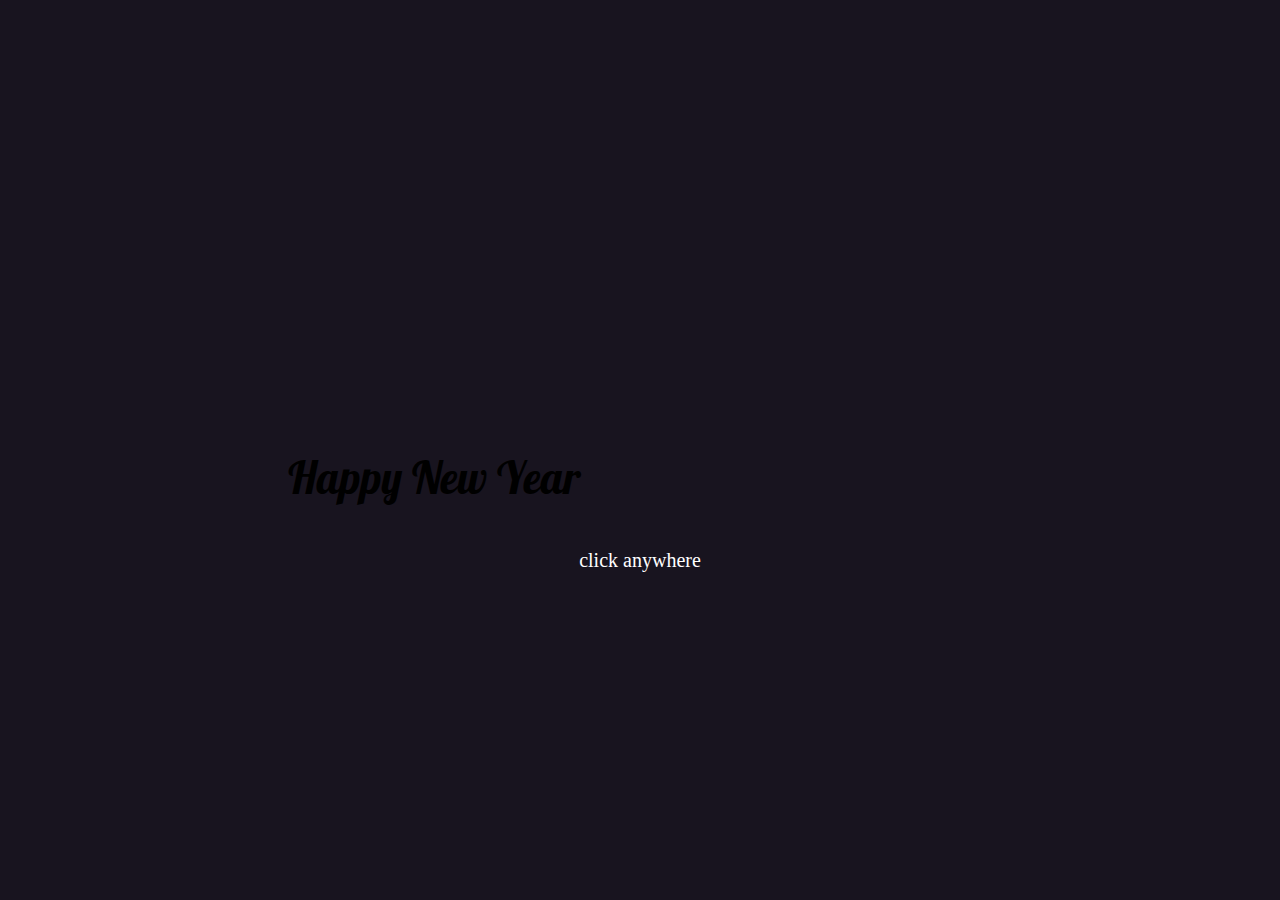
<file: fireworks/index.html>
<!DOCTYPE html>
<html lang="ko">
  <head>
    <meta charset="UTF-8" />
    <meta name="viewport" content="width=device-width, initial-scale=1.0" />
    <title></title>
    <link rel="stylesheet" href="style.css" />
  </head>
  <body>
    <div class="background">
      <div class="headline">
        <svg
          width="900"
          height="220"
          viewBox="0 0 100 100"
          xmlns="http://www.w3.org/2000/svg"
        >
          <text x="-80" y="30" class="goodbye">GoodBye 2021 &</text>
          <text x="-110" y="75" class="new-year">Happy New Year</text>
        </svg>
        <p>click anywhere</p>
      </div>
    </div>
    <script src="script.js"></script>
  </body>
</html>
</file>
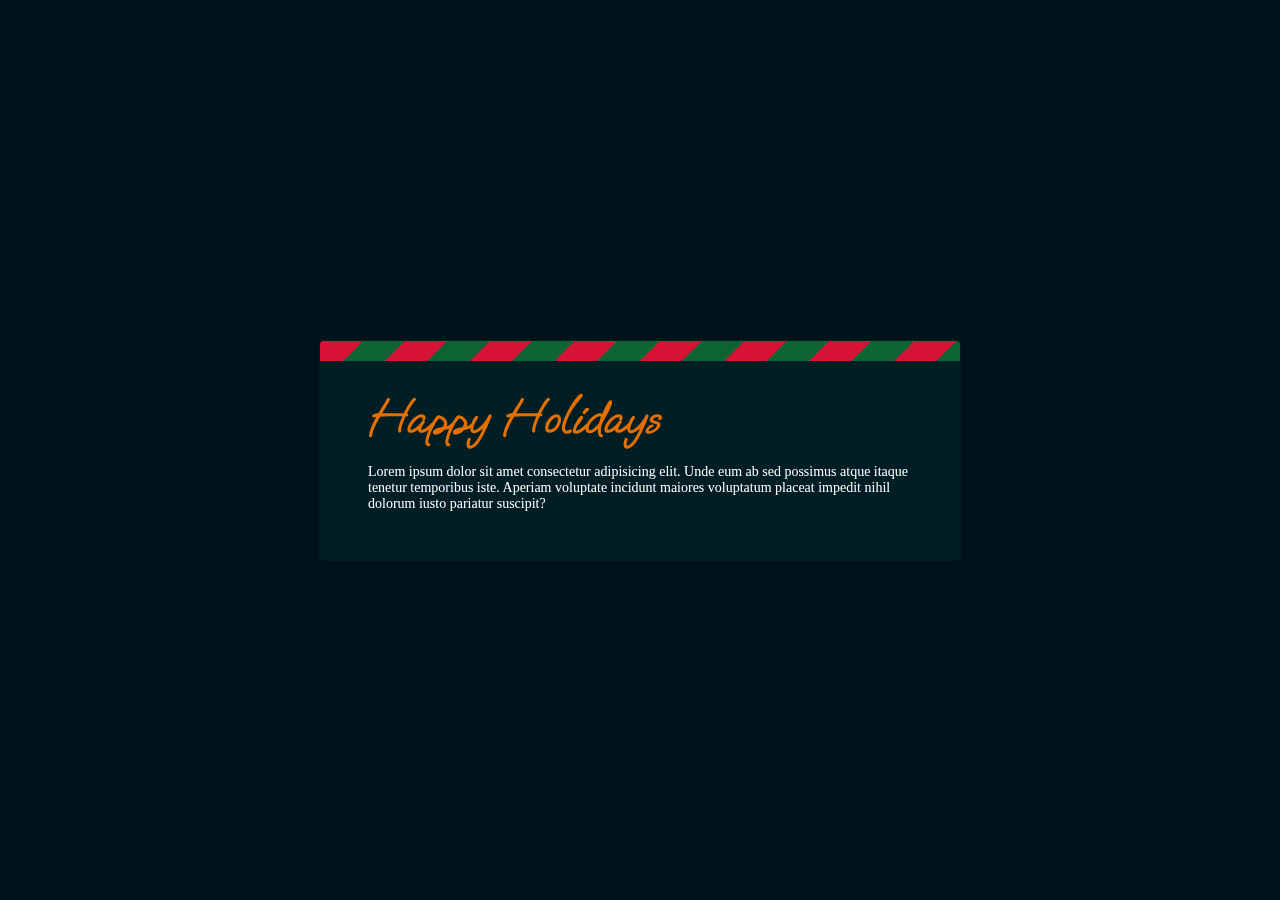
<file: snowfall/index.html>
<!DOCTYPE html>
<html lang="ko">
  <head>
    <meta charset="UTF-8" />
    <meta name="viewport" content="width=device-width, initial-scale=1.0" />
    <title>Text Effect 001</title>
    <link rel="stylesheet" href="./style.css" />
  </head>
  <body>
    <main class="wrapper">
      <div class="card">
        <h1>Happy Holidays</h1>
        <p>
          Lorem ipsum dolor sit amet consectetur adipisicing elit. Unde eum ab
          sed possimus atque itaque tenetur temporibus iste. Aperiam voluptate
          incidunt maiores voluptatum placeat impedit nihil dolorum iusto
          pariatur suscipit?
        </p>
      </div>
    </main>
    <script src="./script.js"></script>
  </body>
</html>
</file>
<file: fireworks/style.css>
@import url("https://fonts.googleapis.com/css2?family=Pushster&display=swap");
* {
  margin: 0;
  padding: 0;
  -webkit-box-sizing: 0;
          box-sizing: 0;
}

.background {
  width: 100vw;
  height: 100vh;
  background-color: #18141f;
  position: relative;
  cursor: pointer;
  display: -webkit-box;
  display: -ms-flexbox;
  display: flex;
  -webkit-box-pack: center;
      -ms-flex-pack: center;
          justify-content: center;
  -webkit-box-align: center;
      -ms-flex-align: center;
          align-items: center;
  overflow: hidden;
}

.headline {
  -webkit-user-select: none;
     -moz-user-select: none;
      -ms-user-select: none;
          user-select: none;
  pointer-events: none;
  color: white;
  display: -webkit-box;
  display: -ms-flexbox;
  display: flex;
  -webkit-box-orient: vertical;
  -webkit-box-direction: normal;
      -ms-flex-direction: column;
          flex-direction: column;
  -webkit-box-align: center;
      -ms-flex-align: center;
          align-items: center;
  font-size: 1.25rem;
  -webkit-animation: fadeIn 1s forwards;
          animation: fadeIn 1s forwards;
}

.headline svg {
  display: -webkit-box;
  display: -ms-flexbox;
  display: flex;
  -webkit-box-pack: center;
      -ms-flex-pack: center;
          justify-content: center;
  font-family: 'Pushster', cursive;
}

.headline .goodbye {
  font-size: 2.5rem;
  font-weight: 100;
  fill: #ffae00;
  opacity: 0;
  -webkit-animation: fadeIn 4s forwards 1s;
          animation: fadeIn 4s forwards 1s;
}

.headline .newyear {
  font-size: 3rem;
  font-weight: 100;
  stroke-width: 0.2px;
  stroke: white;
  stroke-dasharray: 400;
  opacity: 0;
  -webkit-animation: revealText 5s forwards 1s;
          animation: revealText 5s forwards 1s;
}

.fireworks {
  position: absolute;
}

.particle {
  position: absolute;
  top: 50%;
  left: 50%;
  -webkit-transform: translate(-50%, -50%);
          transform: translate(-50%, -50%);
  -webkit-transform-origin: top;
          transform-origin: top;
}

.particle__item {
  display: block;
  width: 3px;
  height: 3px;
  border-radius: 3px;
  -webkit-transform: translateY(0);
          transform: translateY(0);
  -webkit-animation: fireworks;
          animation: fireworks;
  -webkit-animation-timing-function: cubic-bezier(0.69, 0.38, 0.82, 0.46);
          animation-timing-function: cubic-bezier(0.69, 0.38, 0.82, 0.46);
  -webkit-animation-fill-mode: forwards;
          animation-fill-mode: forwards;
}

@-webkit-keyframes fireworks {
  0% {
    -webkit-transform: translateY(0) scaleY(1);
            transform: translateY(0) scaleY(1);
    opacity: 1;
  }
  60% {
    -webkit-transform: translateY(5vh) scaleY(10);
            transform: translateY(5vh) scaleY(10);
    opacity: 1;
  }
  90% {
    -webkit-transform: translateY(10vh) scaleY(3);
            transform: translateY(10vh) scaleY(3);
    opacity: 1;
  }
  100% {
    -webkit-transform: translateY(15vh) scaleY(1);
            transform: translateY(15vh) scaleY(1);
    opacity: 0;
  }
}

@keyframes fireworks {
  0% {
    -webkit-transform: translateY(0) scaleY(1);
            transform: translateY(0) scaleY(1);
    opacity: 1;
  }
  60% {
    -webkit-transform: translateY(5vh) scaleY(10);
            transform: translateY(5vh) scaleY(10);
    opacity: 1;
  }
  90% {
    -webkit-transform: translateY(10vh) scaleY(3);
            transform: translateY(10vh) scaleY(3);
    opacity: 1;
  }
  100% {
    -webkit-transform: translateY(15vh) scaleY(1);
            transform: translateY(15vh) scaleY(1);
    opacity: 0;
  }
}

@-webkit-keyframes fadeIn {
  from {
    opacity: 0;
  }
  to {
    opacity: 1;
  }
}

@keyframes fadeIn {
  from {
    opacity: 0;
  }
  to {
    opacity: 1;
  }
}

@-webkit-keyframes revealText {
  0% {
    stroke-dashoffset: 400;
    fill: transparent;
    opacity: 0;
  }
  50% {
    stroke-dashoffset: 800;
    stroke-opacity: 1;
    fill: transparent;
  }
  100% {
    stroke-dashoffset: 800;
    stroke-opacity: 0;
    fill: white;
    opacity: 1;
  }
}

@keyframes revealText {
  0% {
    stroke-dashoffset: 400;
    fill: transparent;
    opacity: 0;
  }
  50% {
    stroke-dashoffset: 800;
    stroke-opacity: 1;
    fill: transparent;
  }
  100% {
    stroke-dashoffset: 800;
    stroke-opacity: 0;
    fill: white;
    opacity: 1;
  }
}
/*# sourceMappingURL=style.css.map */
</file>
<file: snowfall/style.css>
@import url("https://fonts.googleapis.com/css2?family=Oooh+Baby&display=swap");
* {
  margin: 0;
  padding: 0;
  -webkit-box-sizing: border-box;
          box-sizing: border-box;
}

.wrapper {
  width: 100vw;
  height: 100vh;
  background-color: #01121b;
  overflow: hidden;
  display: -webkit-box;
  display: -ms-flexbox;
  display: flex;
  -webkit-box-pack: center;
      -ms-flex-pack: center;
          justify-content: center;
  -webkit-box-align: center;
      -ms-flex-align: center;
          align-items: center;
}

.card {
  display: -webkit-box;
  display: -ms-flexbox;
  display: flex;
  -webkit-box-orient: vertical;
  -webkit-box-direction: normal;
      -ms-flex-direction: column;
          flex-direction: column;
  width: 50%;
  height: auto;
  color: #e46f01;
  border-radius: 0.25rem;
  padding: 3rem;
  position: relative;
  z-index: 10;
  overflow: hidden;
  -webkit-box-shadow: 0 0 1px #266349, 0 0 1px #083f27;
          box-shadow: 0 0 1px #266349, 0 0 1px #083f27;
}

.card h1 {
  font-size: 3rem;
  font-family: 'Oooh Baby', cursive;
  margin-bottom: 1rem;
}

.card p {
  font-size: 0.875rem;
  color: white;
}

.card:after {
  position: absolute;
  top: 0;
  left: 0;
  content: '';
  width: 100%;
  height: 20px;
  background-image: linear-gradient(-45deg, #0c6333 25%, #d61334 25%, #d61334 50%, #0c6333 50%, #0c6333 75%, #d61334 75%, #d61334 100%);
  background-size: 84.85px 84.85px;
}

.card:before {
  position: absolute;
  top: 0;
  left: 0;
  background-color: rgba(2, 41, 47, 0.5);
  width: 100%;
  height: 100%;
  border-radius: 0.25rem;
  -webkit-backdrop-filter: blur(2px);
          backdrop-filter: blur(2px);
  content: '';
  z-index: -1;
}

.snow {
  position: absolute;
  top: -10px;
  display: block;
  width: 3px;
  height: 3px;
  background-color: white;
  border-radius: 6px;
  -webkit-filter: blur(1px);
          filter: blur(1px);
  -webkit-animation: snowfall;
          animation: snowfall;
  -webkit-animation-timing-function: linear;
          animation-timing-function: linear;
  -webkit-animation-iteration-count: infinite;
          animation-iteration-count: infinite;
}

@-webkit-keyframes snowfall {
  from {
    top: -10px;
  }
  to {
    top: 99%;
    opacity: 0;
  }
}

@keyframes snowfall {
  from {
    top: -10px;
  }
  to {
    top: 99%;
    opacity: 0;
  }
}
/*# sourceMappingURL=style.css.map */
</file>
